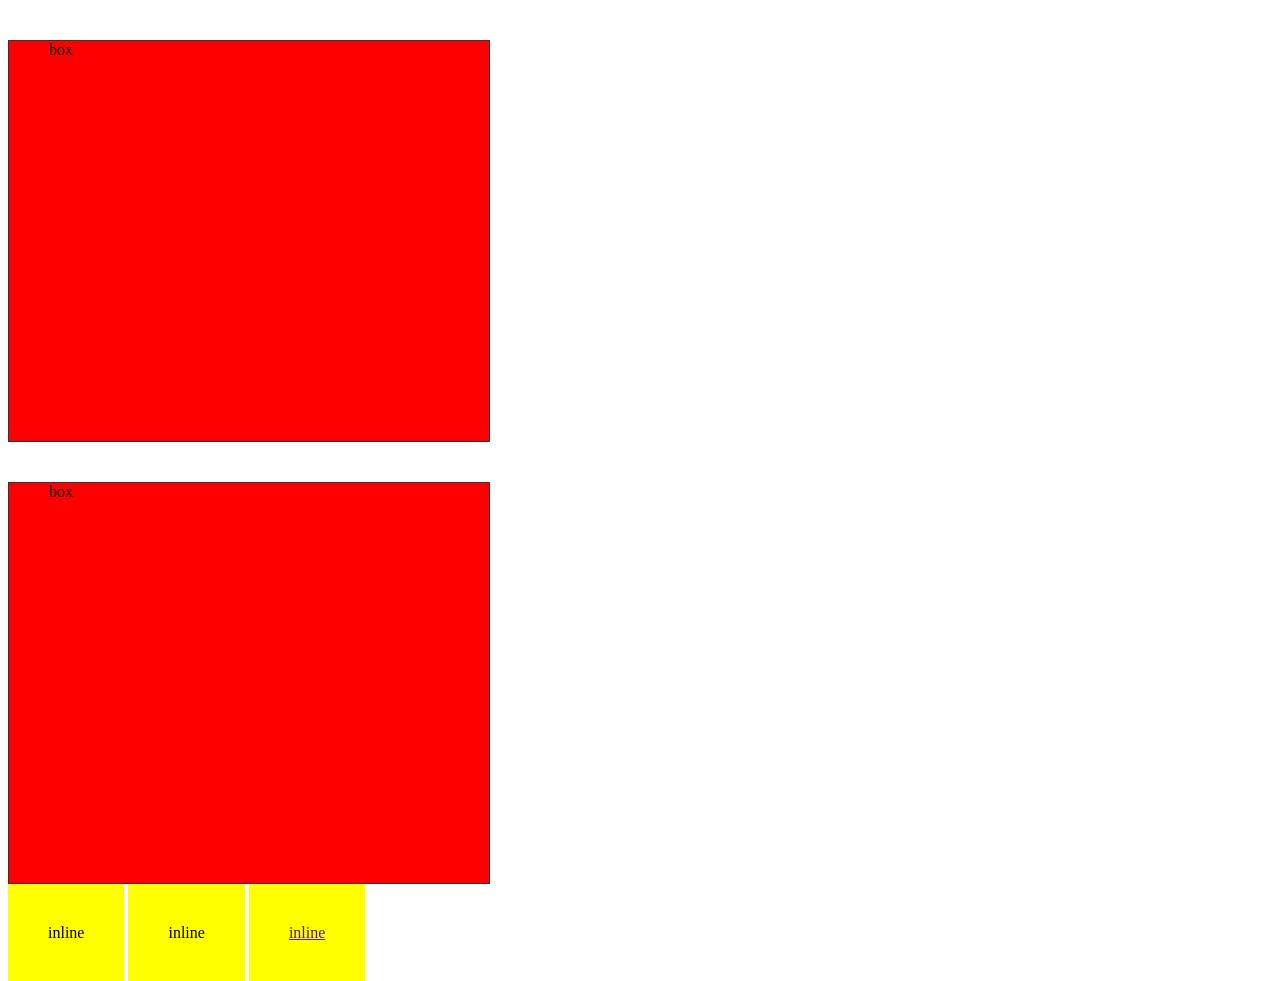
<file: 01.html01.html>
<!DOCTYPE html>
<html lang="ko">

<head>
    <meta charset="UTF-8">
    <meta name="viewport" content="width=device-width, initial-scale=1.0">
    <title>html 01 - tag를 알아보자.</title>

    <style>
        /* * [ Block 요소 - div ] 
         * div는 대표적인 '블록(박스)' 형태의 태그입니다.
         * 기본적으로 가로 전체(100%)를 차지하며, 블록처럼 위에서 아래로 차곡차곡 쌓입니다.
         */
        div {
            background: #f00;
            /* 배경색을 빨간색(red)으로 설정합니다. */
            width: 400px;
            /* 박스의 가로 너비를 400px로 고정합니다. (크기 지정 가능!) */
            height: 400px;
            /* 박스의 세로 높이를 400px로 고정합니다. */

            margin-top: 40px;
            /* 박스 바깥쪽 위 여백을 40px 줍니다. (다른 요소와 벌어짐) */
            margin-bottom: 40px;
            /* 박스 바깥쪽 아래 여백을 40px 줍니다. */

            padding-left: 40px;
            /* 박스 안쪽 왼쪽 여백을 40px 줍니다. (글씨와 테두리 사이 간격) */
            padding-right: 40px;
            /* 박스 안쪽 오른쪽 여백을 40px 줍니다. */

            border: 1px solid #333;
            /* 박스 테두리에 1px 두께의 짙은 회색 실선을 그립니다. */
        }

        /* * [ Inline 요소 - span, a ]
         * span과 a는 대표적인 '인라인(글자)' 형태의 태그입니다.
         * 글자 크기만큼만 자리를 차지하며, 옆으로 나란히 이어집니다.
         */
        span,
        a {
            background: #ff0;
            /* 배경색을 노란색(yellow)으로 설정합니다. */

            /* [주의] 인라인 요소는 박스가 아니기 때문에 width와 height 값이 무시됩니다! */
            width: 400px;
            height: 400px;

            /* [주의] 인라인 요소에는 위아래 바깥 여백(margin-top/bottom)이 들어가지 않습니다! */
            margin-top: 40px;
            margin-bottom: 40px;

            /* 하지만 좌우 여백(margin, padding)은 정상적으로 잘 들어갑니다. */
            padding-left: 40px;
            padding-right: 40px;

            /* * [정확한 사실] 
             * 인라인 요소에 위아래 패딩(padding)을 주면 시각적으로 색칠은 커지게 나옵니다.
             * 하지만 진짜 박스가 커진 게 아니라서, 주변 줄들을 밀어내지 못하고 다른 글자 위로 겹쳐버립니다.
             * (즉, 레이아웃 공간을 차지하지 않습니다.)
             */
            padding-top: 40px;
            padding-bottom: 40px;
        }
    </style>
</head>

<body>
    <div>box</div>
    <div>box</div>

    <span>inline</span>
    <span>inline</span>
    <a href="">inline</a>
</body>

</html>
</file>
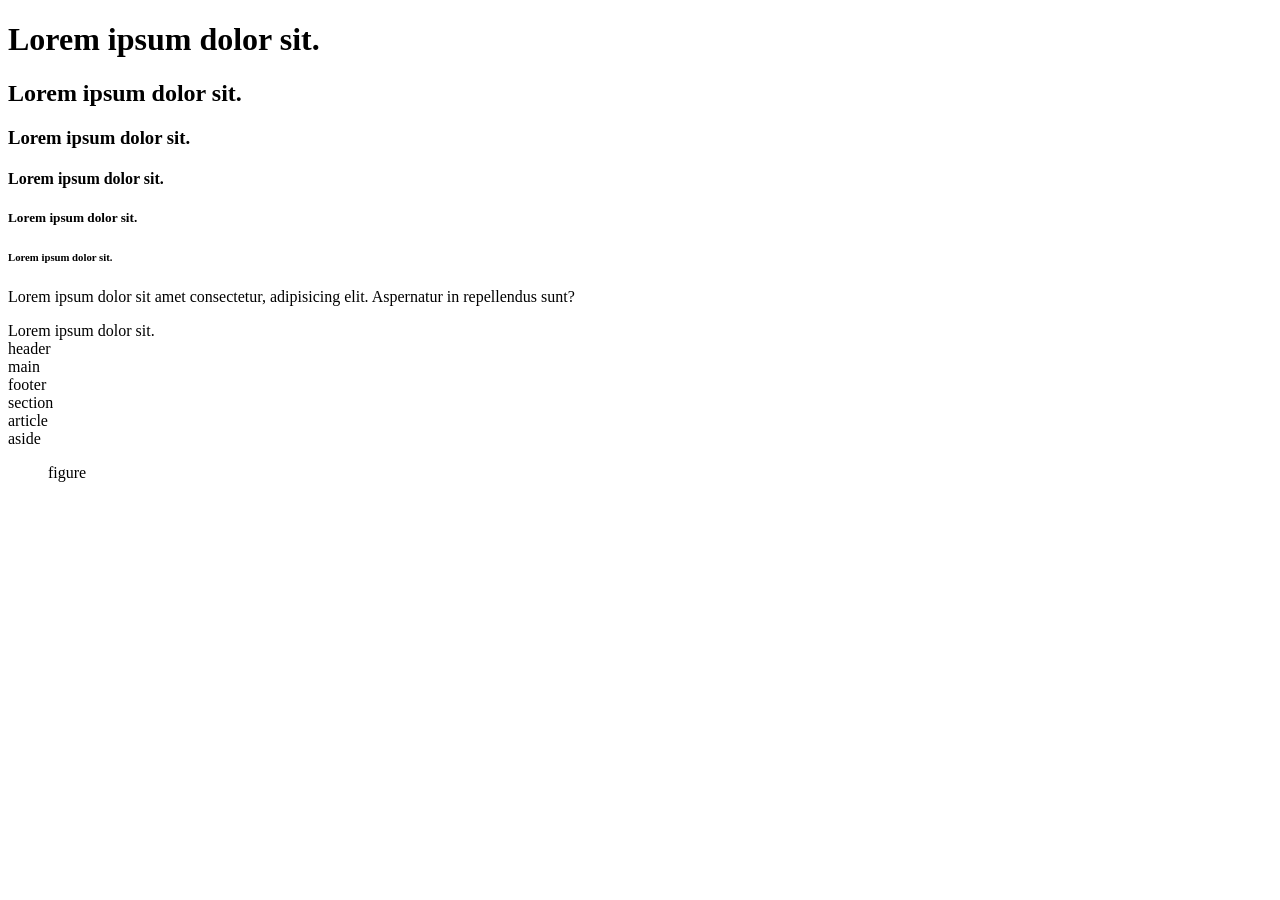
<file: 02.html02.html>
<!DOCTYPE html>
<html lang="ko">

<head>
    <meta charset="UTF-8">
    <meta name="viewport" content="width=device-width, initial-scale=1.0">
    <title>html 02 - block tag를 알아보자.</title>
</head>

<body>
    <!-- 실제 웹페이지에 보이는 모든 내용이 들어가는 영역 -->

    <!-- box tag (블록 요소들을 의미, 한 줄 전체를 차지하는 태그들) -->

    <!-- heading tag (제목 태그, 숫자가 작을수록 중요도가 높음) -->
    <h1>Lorem ipsum dolor sit.</h1>
    <!-- 가장 중요한 제목 (페이지당 보통 1개 사용) -->

    <h2>Lorem ipsum dolor sit.</h2>
    <!-- h1 다음으로 중요한 제목 -->

    <h3>Lorem ipsum dolor sit.</h3>
    <!-- 중간 단계 제목 -->

    <h4>Lorem ipsum dolor sit.</h4>
    <!-- 하위 제목 -->

    <h5>Lorem ipsum dolor sit.</h5>
    <!-- 더 작은 제목 -->

    <h6>Lorem ipsum dolor sit.</h6>
    <!-- 가장 낮은 단계 제목 -->

    <!-- 문단을 나타내는 태그 -->
    <p>
        Lorem ipsum dolor sit amet consectetur, adipisicing elit. Aspernatur in repellendus sunt?
    </p>
    <!-- 하나의 문단(텍스트 덩어리)을 표현 -->

    <!-- 의미 없는 블록 컨테이너 (스타일이나 구조를 묶을 때 사용) -->
    <div class="txt">
        Lorem ipsum dolor sit.
    </div>

    <!-- 시맨틱 태그 (의미를 가진 레이아웃 태그들) -->

    <header>
        header
    </header>
    <!-- 페이지 또는 섹션의 머리말 (로고, 메뉴 등 포함) -->

    <main>
        main
    </main>
    <!-- 페이지의 핵심 콘텐츠 영역 (중복되지 않는 주요 내용) -->

    <footer>
        footer
    </footer>
    <!-- 페이지의 바닥글 (저작권, 연락처 등) -->

    <section>
        section
    </section>
    <!-- 주제별로 콘텐츠를 나누는 구역 -->

    <article>
        article
    </article>
    <!-- 독립적으로 재사용 가능한 콘텐츠 (블로그 글, 뉴스 기사 등) -->

    <aside>
        aside
    </aside>
    <!-- 보조 콘텐츠 (광고, 사이드바 등) -->

    <!-- 이미지 + 설명을 함께 묶는 태그 -->
    <figure>
        figure
    </figure>
    <!-- 이미지, 도표, 코드 등을 설명과 함께 그룹화할 때 사용 -->

</body>

</html>
</file>
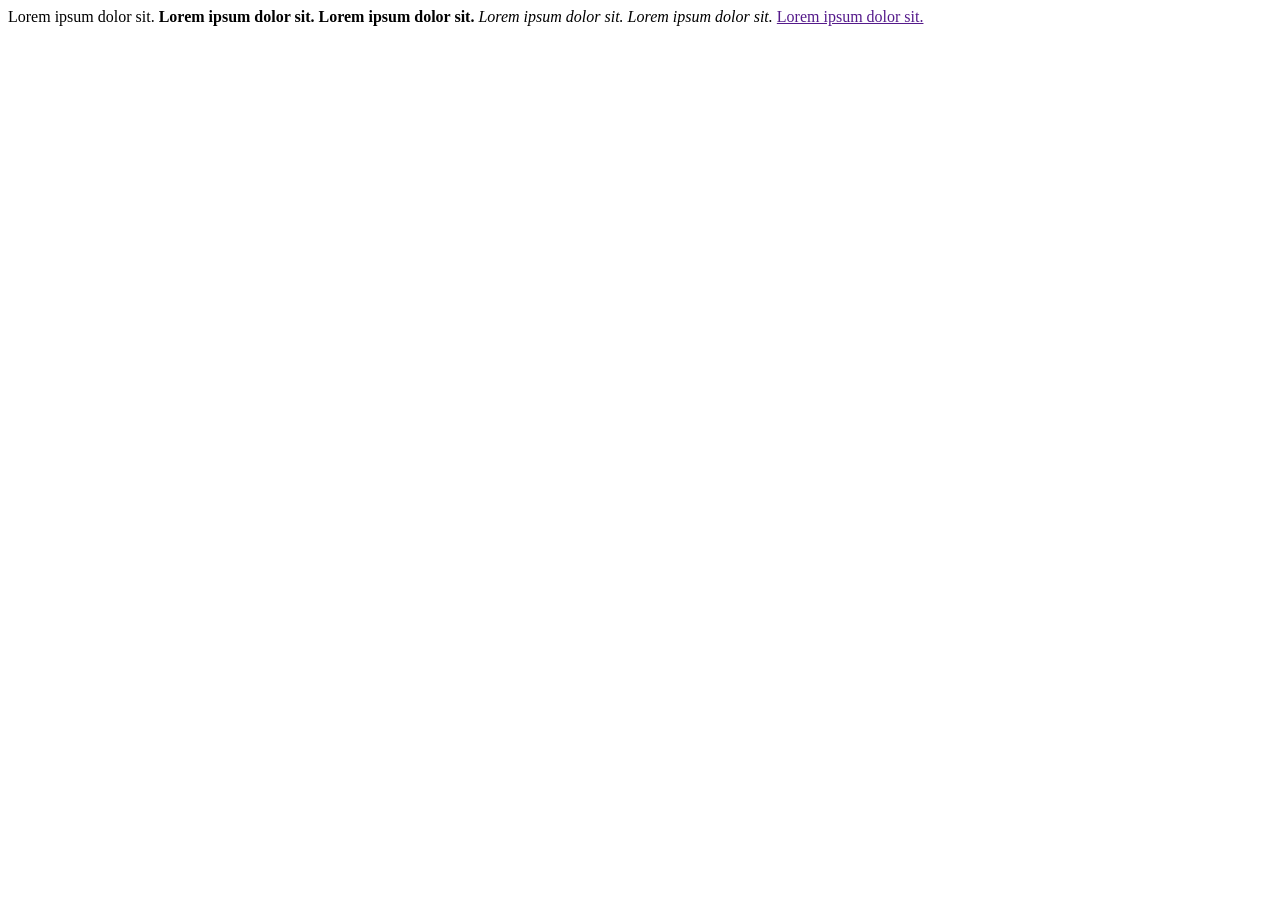
<file: 03.html03.html>
<!DOCTYPE html>
<html lang="ko">

<head>
    <meta charset="UTF-8">
    <meta name="viewport" content="width=device-width, initial-scale=1.0">
    <title>html 03 - inline tag를 알아보자.</title>
</head>

<body>
    <!-- 실제 화면에 표시되는 콘텐츠 영역 -->

    <!-- span 태그: 대표적인 inline 태그 (의미 없음, 스타일 적용용) -->
    <span>Lorem ipsum dolor sit.</span>
    <!-- 줄바꿈 없이 특정 텍스트 영역을 묶을 때 사용 -->

    <!-- strong 태그: 중요한 내용 강조 (의미 강조 + 굵게 표시) -->
    <strong>Lorem ipsum dolor sit.</strong>
    <!-- 스크린 리더가 중요하게 읽음 (접근성 중요) -->

    <!-- b 태그: 단순히 굵게 표시 (의미 없음) -->
    <b>Lorem ipsum dolor sit.</b>
    <!-- 시각적인 강조만, 의미적 중요도 없음 -->

    <!-- em 태그: 강조 (기울임 + 의미 강조) -->
    <em>Lorem ipsum dolor sit.</em>
    <!-- 문장에서 강조되는 부분 (스크린 리더가 강조해서 읽음) -->

    <!-- i 태그: 단순 기울임 -->
    <i>Lorem ipsum dolor sit.</i>
    <!-- 디자인용 기울임 (의미 없음) -->

    <!-- a 태그: 하이퍼링크 -->
    <a href="">
        Lorem ipsum dolor sit.
    </a>
    <!-- 클릭 시 다른 페이지로 이동 -->
    <!-- href 속성에 이동할 URL을 넣음 -->

    <!-- inline 태그 특징 정리 -->
    <!-- 1. 줄바꿈이 일어나지 않음 -->
    <!-- 2. 콘텐츠 크기만큼만 영역 차지 -->
    <!-- 3. width, height 적용이 제한적 -->

</body>

</html>
</file>
